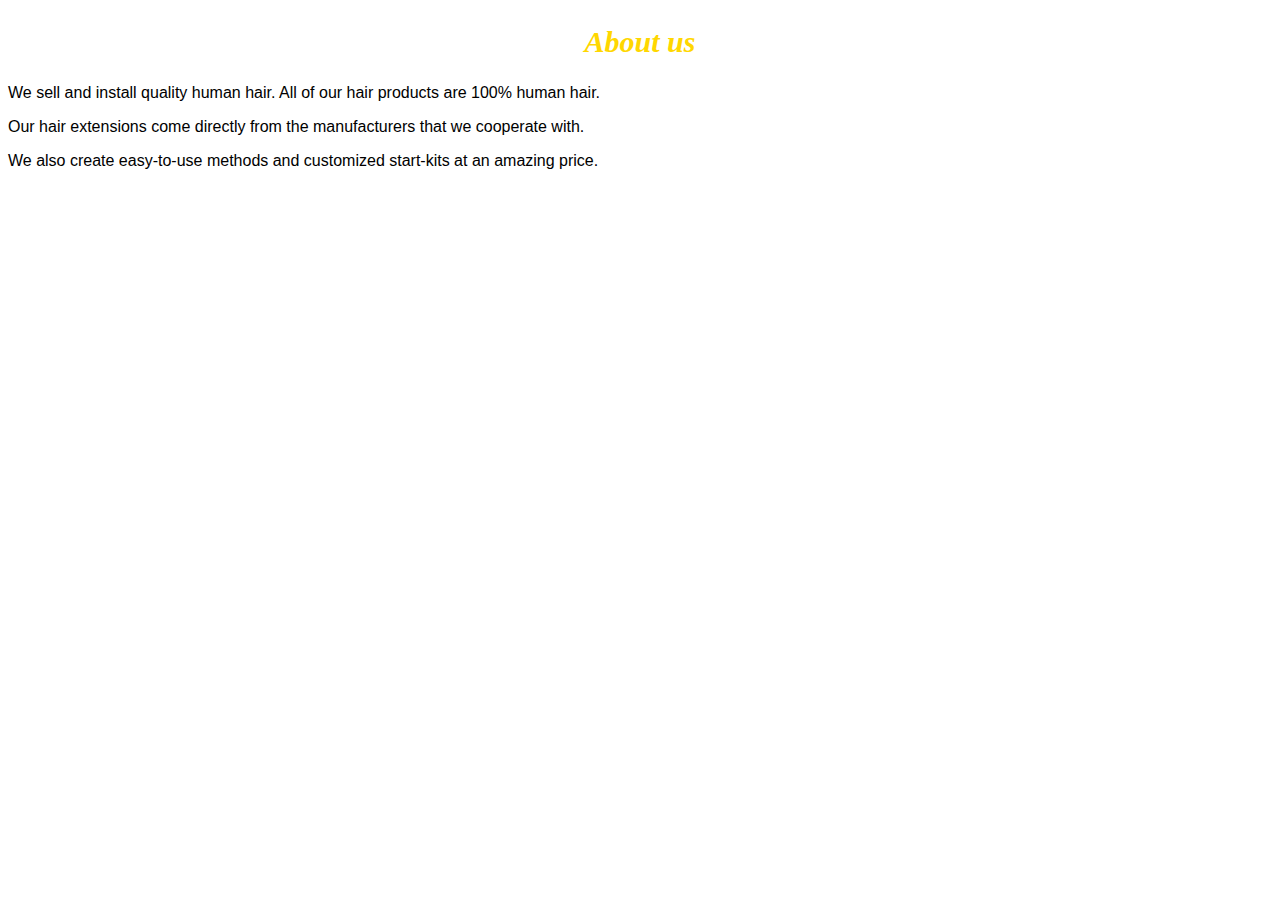
<file: about.html>
<!DOCTYPE html>
<html>
    <head>
        <link rel="stylesheet" href="style.css">
    </head>
    <body>
        <h2>About us</h2>
        <p>We sell and install quality human hair. All of our hair products are 100% human hair.</p>
        <p>Our hair extensions come directly from the manufacturers that we cooperate with.</p>
        <p>We also create easy-to-use methods and customized start-kits at an amazing price.</p>
        
        
    </body>
</html>
</file>
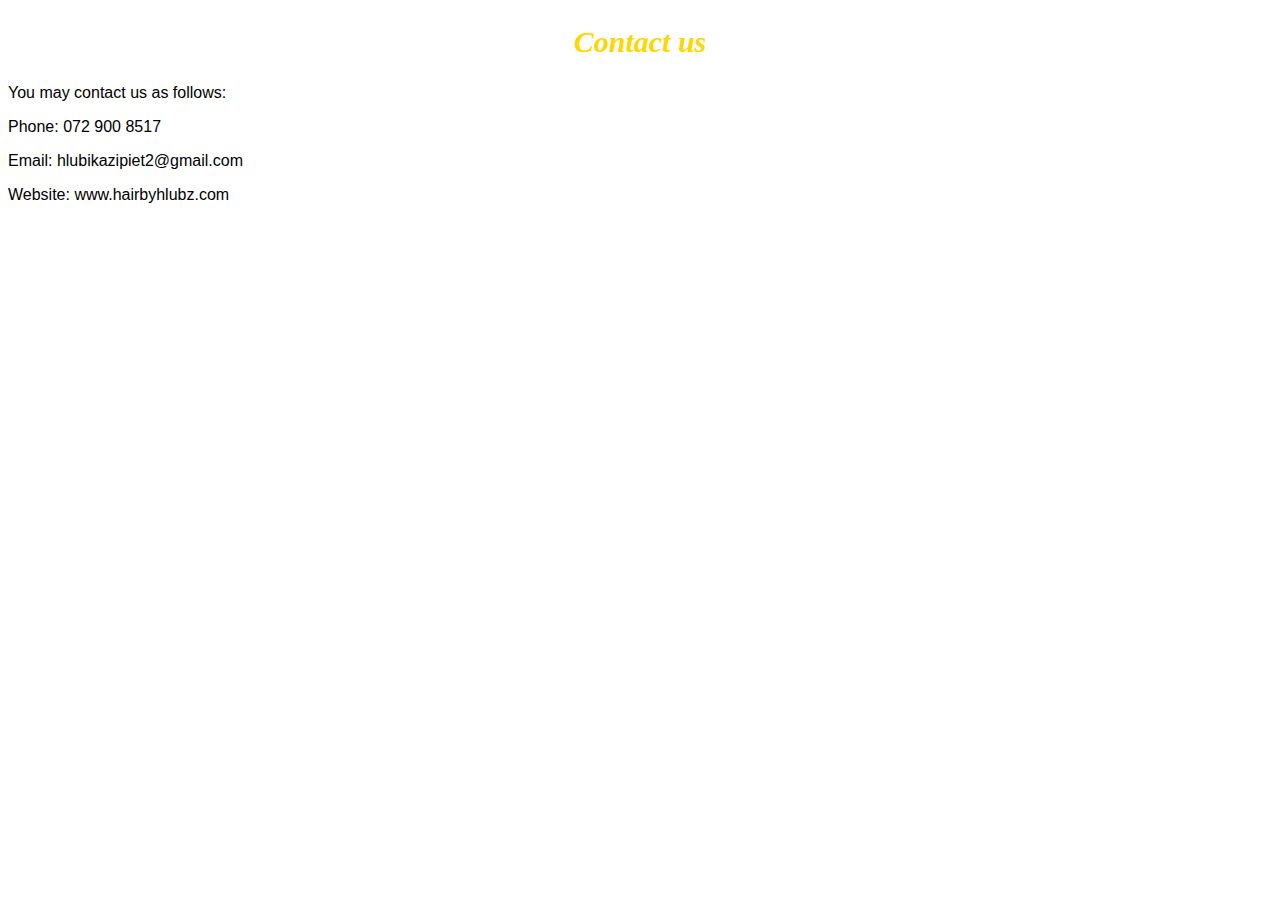
<file: contact.html>
<!DOCTYPE html>
<html>
    <head>
        <link rel="stylesheet" href="style.css">
    </head>
    <body>
        <h2>Contact us</h2>
        <p>You may contact us as follows:</p>
        <p>Phone: 072 900 8517</p>
        <p>Email: hlubikazipiet2@gmail.com</p>
        <p>Website: www.hairbyhlubz.com</p>
        
    </body>
</html>
</file>
<file: style.css>
.gallery img{
    width: 100%;
}

h2{
    font-family: Impact, fantasy;
    text-align: center;
    font-size: 30px;
    color: gold;
    font-style: italic;
}

h4{
    font-family: Impact, fantasy;
    font-size: 20px;
    font-style: italic;
    color: gold;
}

p{
    font-family: Helvetica, sans-serif;
}

#menu{
    width: 100%;
    height: 40px;
    background-color: black;
    padding-top: 12px;
}

#menu a{
    color: #ffffff;
    font-family: Helvetica, sans-serif;
    font-size: 18px;
    text-decoration: none;
    font-weight: 800;
    padding-left: 20px;
    padding-right: 20px;
}

table{
    color: black;
    font-family: Helvetica, sans-serif;
    border-collapse: collapse;
    border-width: 1px;
    border-style: solid;
    border-color: black;
}
</file>
